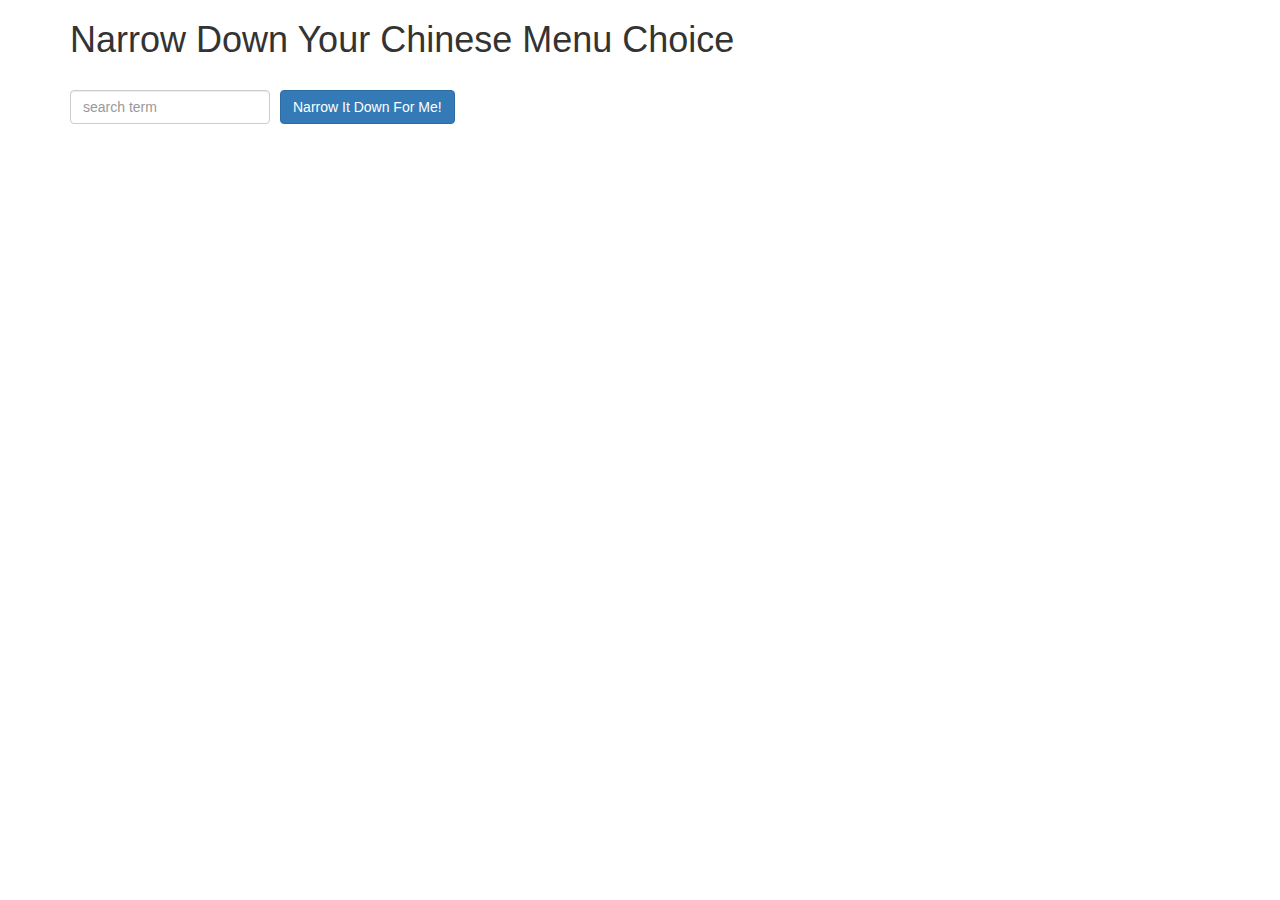
<file: index.html>
<!doctype html>
<html lang="en">
  <head>
    <title>Narrow Down Your Menu Choice</title>
    <meta name="viewport" content="width=device-width, initial-scale=1" charset="utf-8">
    <link rel="stylesheet" href="styles/bootstrap.min.css">
    <link rel="stylesheet" href="styles/styles.css">
  </head >
<body ng-app="NarrowItDownApp">
   <div class="container" ng-controller = 'NarrowItDownController as menu'>
    <h1>Narrow Down Your Chinese Menu Choice</h1>

    <div class="form-group">
      <input ng-model="menu.SearchedItem" type="text" placeholder="search term" class="form-control">
    </div>
    <div class="form-group narrow-button">
      <button class="btn btn-primary" ng-click="menu.retrieveItems()">Narrow It Down For Me!</button>
    </div>
       <!-- found-items should be implemented as a component -->
    <found-items 
        found="menu.found" 
        on-remove="menu.removeItem(index)">
    </found-items>
  </div>
<script type="text/javascript" src="scripts/angular.min.js"></script>
<script type="text/javascript" src="scripts/app.js"></script>
</body>
</html>
</file>
<file: styles/styles.css>
h1 {
  margin-bottom: 30px;
}
input[type="text"] {
  width: 200px;
  float: left;
}
.narrow-button {
  float: left;
  margin-left: 10px;
}
.foundList{
  clear: left;
}
.loader {
  display: none;
  margin-left: 5px;
  font-size: 10px;
  float: left;
  border-top: 1.1em solid rgba(147, 147, 147, 0.2);
  border-right: 1.1em solid rgba(147, 147, 147, 0.2);
  border-bottom: 1.1em solid rgba(147, 147, 147, 0.2);
  border-left: 1.1em solid #676767;
  -webkit-transform: translateZ(0);
  -ms-transform: translateZ(0);
  transform: translateZ(0);
  -webkit-animation: load8 1.1s infinite linear;
  animation: load8 1.1s infinite linear;
}
.loader,
.loader:after {
  border-radius: 50%;
  width: 3em;
  height: 3em;
}
@-webkit-keyframes load8 {
  0% {
    -webkit-transform: rotate(0deg);
    transform: rotate(0deg);
  }
  100% {
    -webkit-transform: rotate(360deg);
    transform: rotate(360deg);
  }
}
@keyframes load8 {
  0% {
    -webkit-transform: rotate(0deg);
    transform: rotate(0deg);
  }
  100% {
    -webkit-transform: rotate(360deg);
    transform: rotate(360deg);
  }
}
</file>
